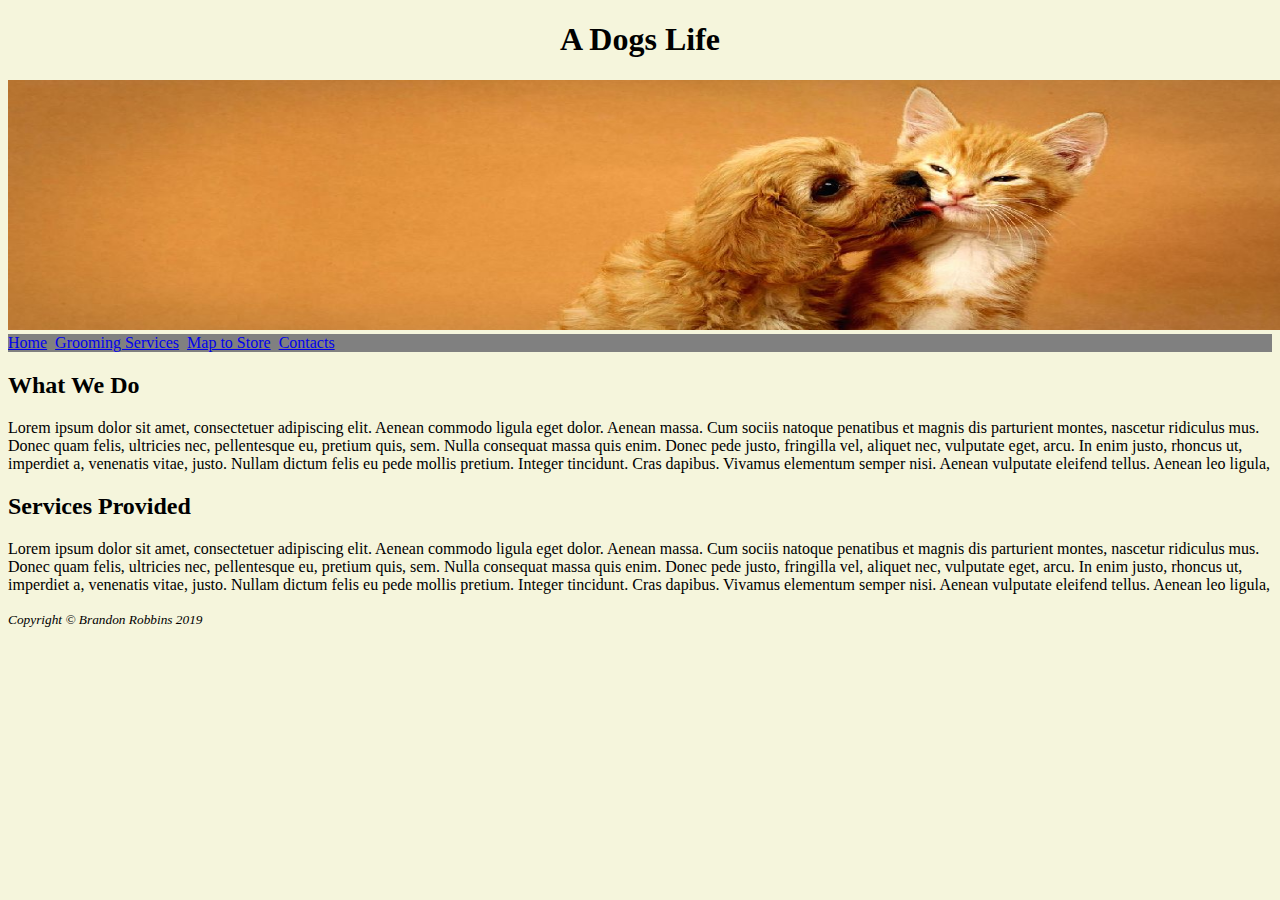
<file: index.html>
<!DOCTYPE html>
<html>
<head>
  <meta name="viewport" content="width=device-width, initial-scale=1.0">
<title>Gaming Hub</title>
<link rel = "stylesheet" href =  "dog.css"/>
</head>

<body>

<header>
<h1><b>A Dogs Life</b></h1>
<img src="dogbanner.jpg" height = "250"
width = "1350"></img>
</header>
<nav>
<div>
 <a href= "index.html">Home</a>&nbsp;
<a href= "Grooming.html">Grooming Services</a>&nbsp;
<a href="map.html">Map to Store</a>&nbsp;
<a href="contact.html">Contacts</a>
</div>
 </nav>
 <main>
  <h2> <b>What We Do</b></h2>
  <p>Lorem ipsum dolor sit amet, consectetuer adipiscing elit. Aenean commodo ligula eget dolor. Aenean massa. Cum sociis natoque penatibus et magnis dis parturient montes, nascetur ridiculus mus. Donec quam felis, ultricies nec, pellentesque eu, pretium quis, sem. Nulla consequat massa quis enim. Donec pede justo, fringilla vel, aliquet nec, vulputate eget, arcu. In enim justo, rhoncus ut, imperdiet a, venenatis vitae, justo. Nullam dictum felis eu pede mollis pretium. Integer tincidunt. Cras dapibus. Vivamus elementum semper nisi. Aenean vulputate eleifend tellus. Aenean leo ligula,</p>

<h2>
Services Provided</h2>
<p>
Lorem ipsum dolor sit amet, consectetuer adipiscing elit. Aenean commodo ligula eget dolor. Aenean massa. Cum sociis natoque penatibus et magnis dis parturient montes, nascetur ridiculus mus. Donec quam felis, ultricies nec, pellentesque eu, pretium quis, sem. Nulla consequat massa quis enim. Donec pede justo, fringilla vel, aliquet nec, vulputate eget, arcu. In enim justo, rhoncus ut, imperdiet a, venenatis vitae, justo. Nullam dictum felis eu pede mollis pretium. Integer tincidunt. Cras dapibus. Vivamus elementum semper nisi. Aenean vulputate eleifend tellus. Aenean leo ligula,
</p>

<footer>
<small><i> Copyright &copy; Brandon Robbins 2019</i></small>

</footer id = 'myid'>

</body>
</html>
</file>
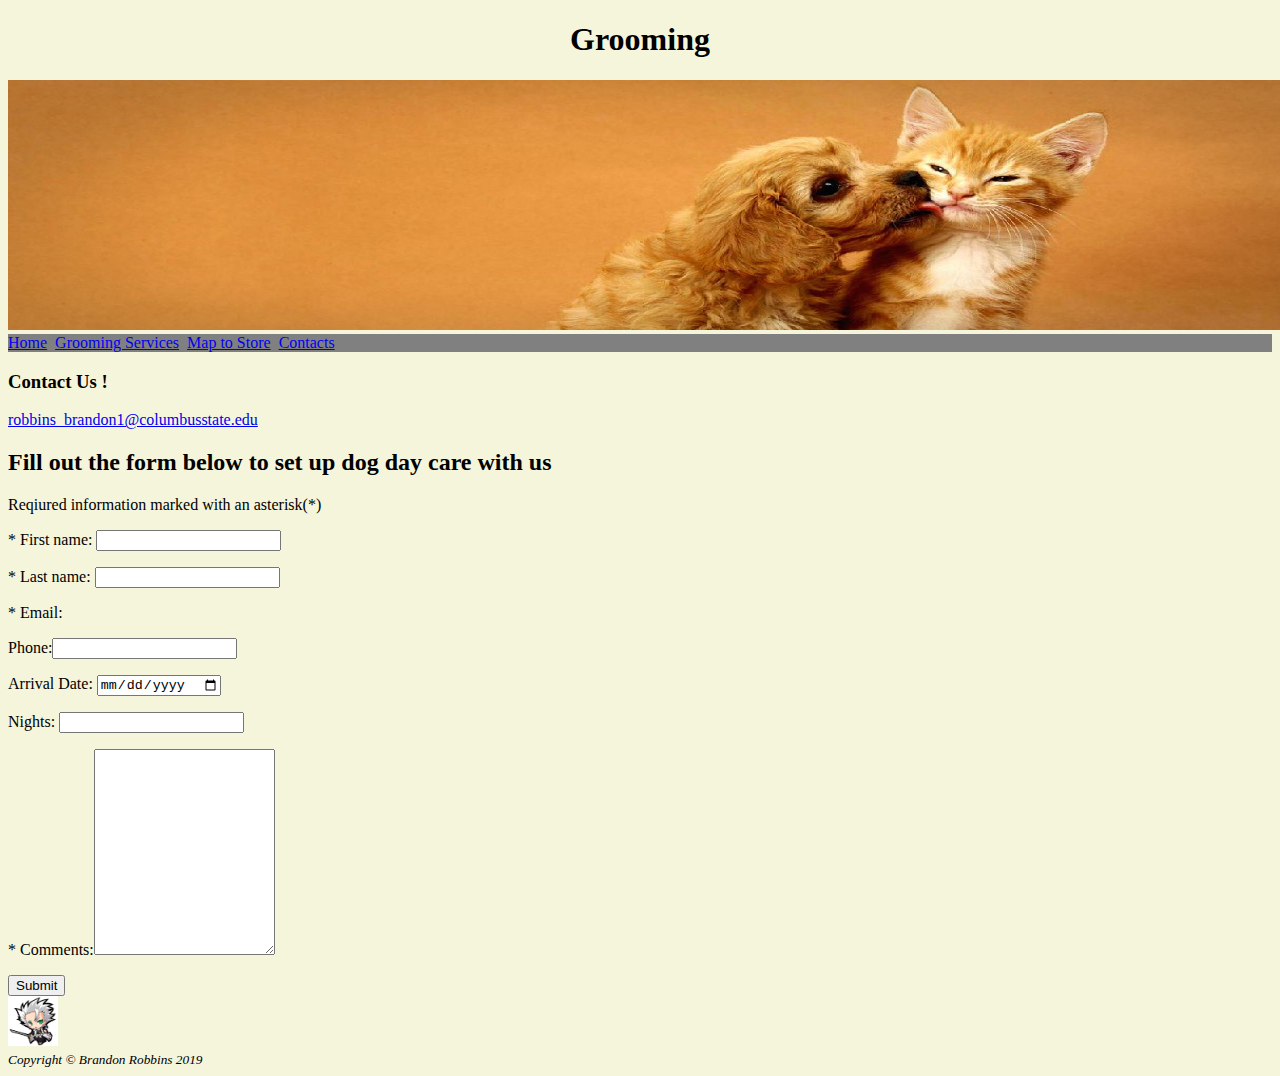
<file: contact.html>
<!DOCTYPE html>
<html>
<head>
  <meta name="viewport" content="width=device-width, initial-scale=1.0">
<title>Contact</title>
<script>
function validateForm() {
  var x = document.forms["myForm"]["fname"].value;
  if (x == "") {
    alert("Name must be filled out");
    return false;
  }
}
</script>
<link rel = "stylesheet" href = "dog.css"/>
<header>
<h1><b>Grooming </b></h1>
<img src="dogbanner.jpg" alt = "Anime Banner" height = "250"
width = "1350"></img>
</header>
<nav>
<div>
  <a href= "index.html">Home</a>&nbsp;
 <a href= "Grooming.html">Grooming Services</a>&nbsp;
 <a href="map.html">Map to Store</a>&nbsp;
 <a href="contact.html">Contacts</a>

</div>

</head>
<body>
<h3>  Contact Us ! </h3>
<p>
<a href= "mailto :robbins_brandon1@columbusstate.edu">robbins_brandon1@columbusstate.edu</a>
</p>

<h2> Fill out the form below to set up dog day care with us</h2>

<p> Reqiured information marked with an asterisk(*)</p>

  <form action="mailto:someone@example.com" onsubmit="return validateForm()">
    <p>
<label>
<span>&#42;</span>
First name: </label> <input type="text" name=" FirstName" value=""><br>
</p>

<p>
  <label>
<span>&#42;</span>
Last name: </label> <input type="text" name="LastName" value=""><br>
</p>

<p>
  <label>
<span>&#42;</span>
Email:</label<input type="text" name="email" value=><br>
</p>

<p>
  <label>
Phone:</label><input type="number" name="Phone" value=><br>
</p>

<p>
  <label>
  Arrival Date:</label> <input type="date" name="date" value=mm/dd/yyyy><br>
  </p>

<p>
  <label>
Nights:</label> <input type="number" name="nights" value=><br>
</p>
<p>
  <label>
<span>&#42;</span>
Comments:</label><textarea id="subject" name="subject" style="height:200px"></textarea>
</p>



<input type="submit" value="Submit">
</form>
<img src= "chibiboy.jpg" alt = "anime boy" height=" 50" width = "50"></img>

<footer>
<small><i> Copyright &copy; Brandon Robbins 2019</i></small>

</footer id = 'myid'>

</body>
</html>
</file>
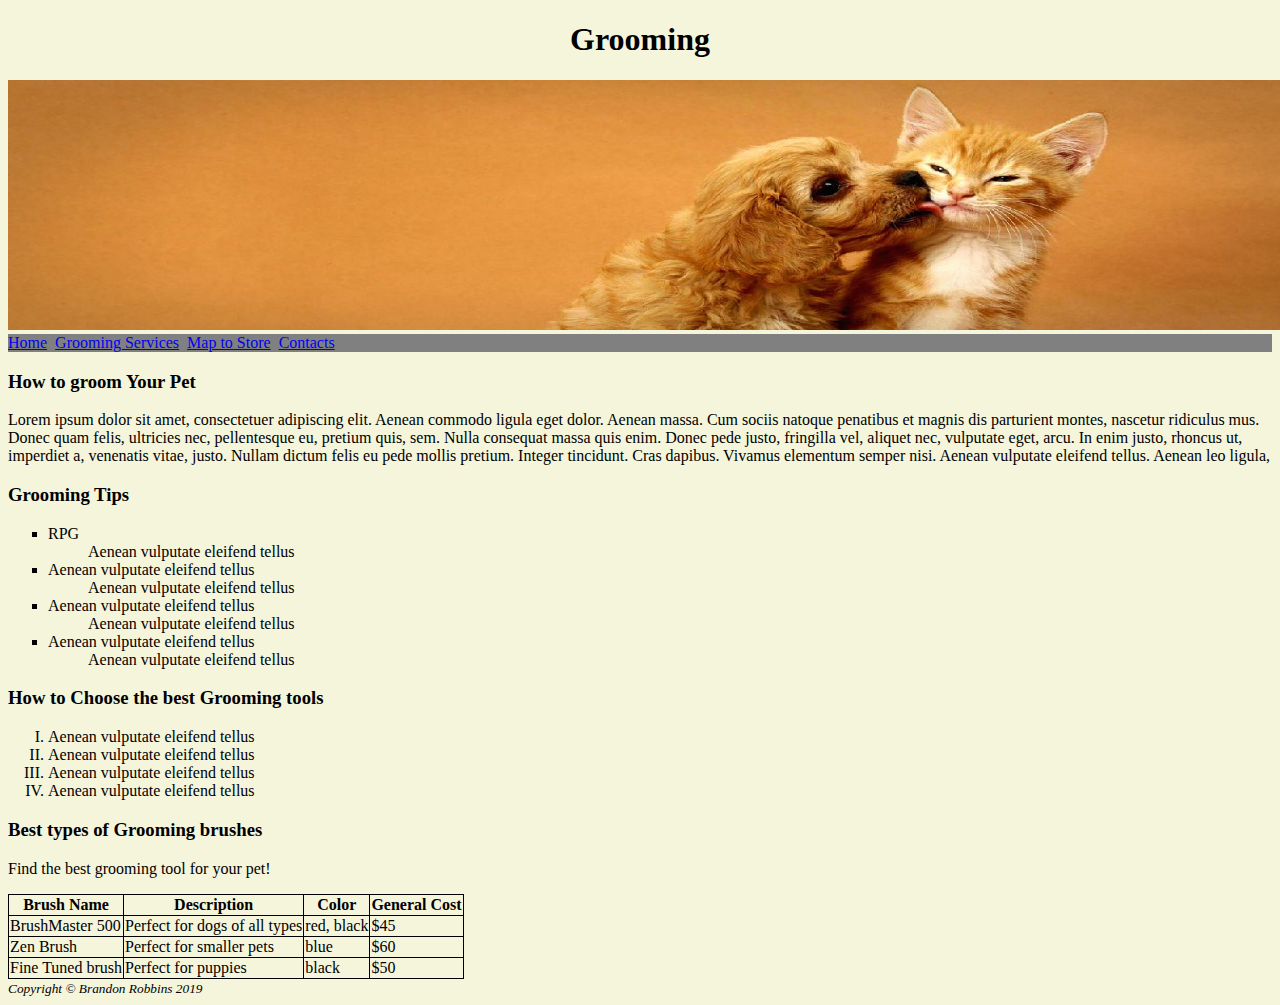
<file: Grooming.html>
<!DOCTYPE html>
<html>
<head>
  <meta name='viewport' content='width=device-width, initial-scale=1.0'>
  <script type='text/javascript'>if(window.shopActive){sellItemBuyNow('DEMO1');}</script>
  <noscript><a href="https://ecommerce.shopintegrator.com/ecommerce?ci=shopin090127&op=sibn&ID=DEMO1" target="sibn_DEMO1">
  <img src="https://ecommerce.shopintegrator.com/ecommerce.png?ci=shopin090127&op=sibn&ID=DEMO1" border="0"/></a></noscript>
<title>Grooming</title>
<link rel = "stylesheet" href = "dog.css"/>
<style>
table, th, td {
  border: 1px solid black;
  border-collapse: collapse;

}
</style>
</head>

<body class = "body">

<header>
<h1><b>Grooming </b></h1>
<img src="dogbanner.jpg" alt = "Anime Banner" height = "250"
width = "1350"></img>
</header>
<nav>
<div>
  <a href= "index.html">Home</a>&nbsp;
 <a href= "Grooming.html">Grooming Services</a>&nbsp;
 <a href="map.html">Map to Store</a>&nbsp;
 <a href="contact.html">Contacts</a>

</div>
 </nav>
 <main>
 <h3>
 <b>How to groom Your Pet</b>
 </h3>
 <p > Lorem ipsum dolor sit amet, consectetuer adipiscing elit. Aenean commodo ligula eget dolor. Aenean massa. Cum sociis natoque penatibus et magnis dis parturient montes, nascetur ridiculus mus. Donec quam felis, ultricies nec, pellentesque eu, pretium quis, sem. Nulla consequat massa quis enim. Donec pede justo, fringilla vel, aliquet nec, vulputate eget, arcu. In enim justo, rhoncus ut, imperdiet a, venenatis vitae, justo. Nullam dictum felis eu pede mollis pretium. Integer tincidunt. Cras dapibus. Vivamus elementum semper nisi. Aenean vulputate eleifend tellus. Aenean leo ligula,
 </p>
 <h3>
 Grooming Tips
 </h3>
 <dl>
 <ul class = "b">
 <dt><li>RPG</li></dt>
 <dd>  Aenean vulputate eleifend tellus</dd>
<dt> <li> Aenean vulputate eleifend tellus</li></dt>
<dd>  Aenean vulputate eleifend tellus</dd>
 <dt><li> Aenean vulputate eleifend tellus</li></dt>
 <dd>  Aenean vulputate eleifend tellus
 <dt><li> Aenean vulputate eleifend tellus</li></dt>
 <dd>  Aenean vulputate eleifend tellus</dd>

 </ul>
 </dl>
<h3>
<b> How to Choose the best Grooming tools</b>

</h3>
<ol class = "c">
<li> Aenean vulputate eleifend tellus</li>
<li> Aenean vulputate eleifend tellus</li>
<li> Aenean vulputate eleifend tellus</li>
<li> Aenean vulputate eleifend tellus</li>
</ol>

<h3>Best types of Grooming brushes </h3>

<p>Find the best grooming tool for your pet!</p>

<table>
  <tr>
    <th>Brush Name</th>
    <th colspan="1">Description</th>
    <th> Color</th>
    <th> General Cost</th>
  </tr>
  <tr >
    <td>BrushMaster 500</td>
    <td>Perfect for dogs of all types</td>
    <td>red, black</td>
    <td> $45</td>
  </tr>
  <tr>
  	<td>Zen Brush</td>
    <td>Perfect for smaller pets </td>
    <td>blue</td>
    <td> $60</td>
  </tr>
   <tr>
  	<td>Fine Tuned brush</td>
    <td>Perfect for puppies</td>
    <td>black</td>
    <td> $50</td>
  </tr>
</table>



</main>
<footer>
<small><i> Copyright &copy; Brandon Robbins 2019</i></small>

</footer>

</body>
</file>
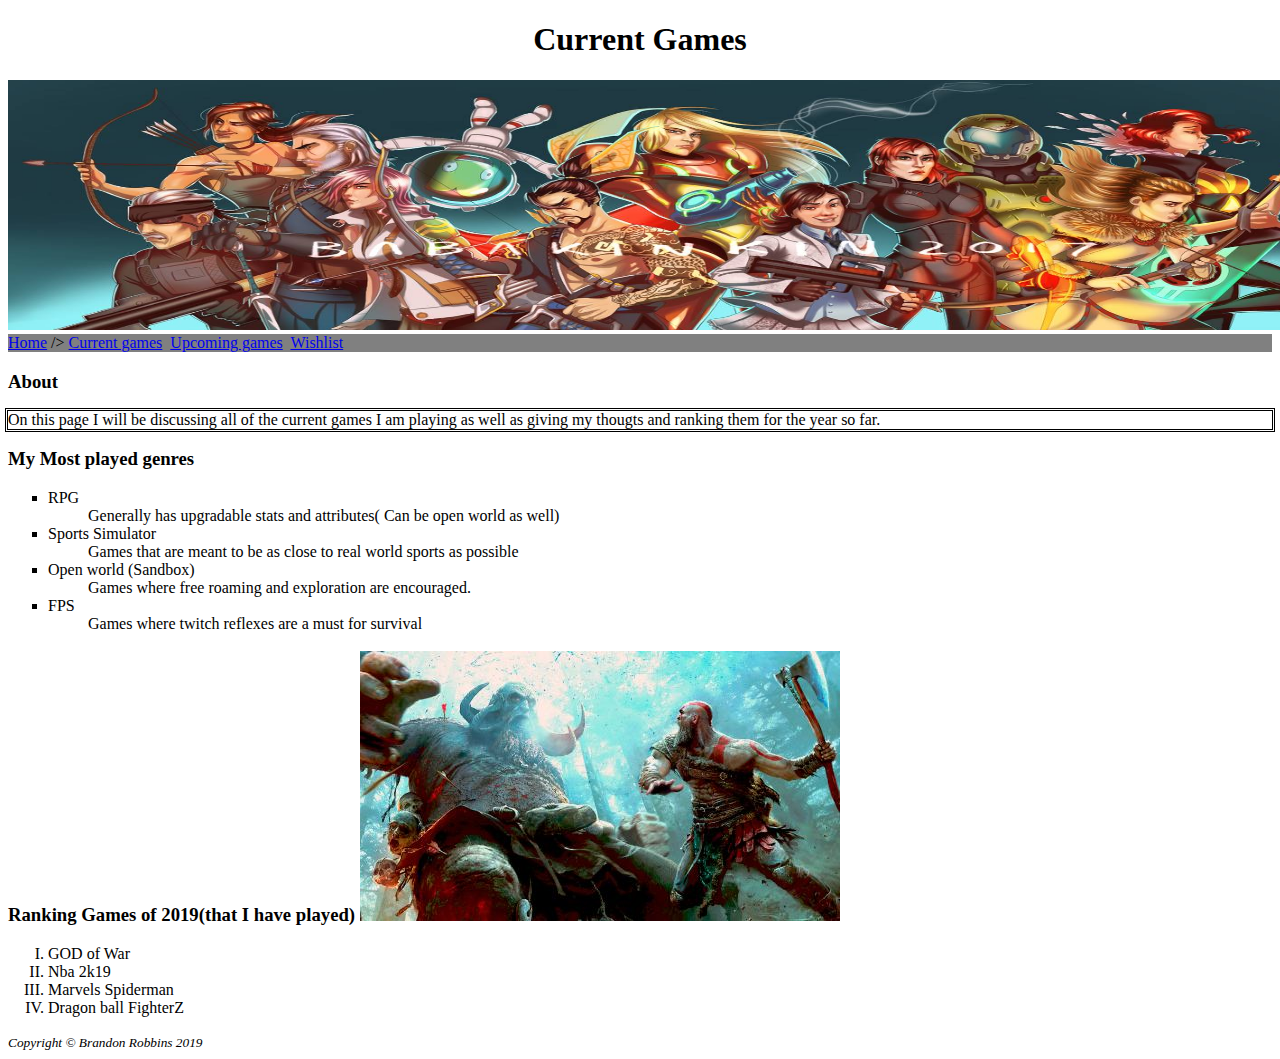
<file: Lab2.html>
<!DOCTYPE html>
<html>
<head>
<title>Current Games</title>
<link rel = "stylesheet" href = "style.css"/>
</head>

<body class = "body">

<header>
<h1><b>Current Games </b></h1>
<img src="vgbanner.jpg" alt = "Anime Banner" height = "250"
width = "1350"></img>
</header>
<nav>
<div>
 <a href= "index.html">Home</a>&nbsp;/>
<a href= "Lab2.html">Current games</a>&nbsp;
<a href="Lab2.html">Upcoming games</a>&nbsp;
<a href="Lab2.html">Wishlist</a>
</div>
 </nav>
 <main>
 <h3>
 <b>About</b>
 </h3>
 <p class = "double"> On this page I will be discussing all of the current games I am playing
 as well as giving my thougts and ranking them for the year so far.
 </p>
 <h3>
 My Most played genres
 </h3>
 <dl>
 <ul class = "b">
 <dt><li>RPG</li></dt>
 <dd> Generally has upgradable stats and attributes( Can be open world as well)</dd>
<dt> <li>Sports Simulator</li></dt>
<dd> Games that are meant to be as close to real world sports as possible</dd>
 <dt><li>Open world (Sandbox)</li></dt>
 <dd> Games where free roaming and exploration are encouraged.
 <dt><li>FPS</li></dt>
 <dd> Games where twitch reflexes are a must for survival</dd>

 </ul>
 </dl>
<h3>
<b> Ranking Games of 2019(that I have played)</b>
<a href="https://www.gamesradar.com/god-of-war-review/"><img src ="godofwar.jpg" alt= "god of war"
  ></a></img>
</h3>
<ol class = "c">
<li>GOD of War</li>
<li>Nba 2k19</li>
<li>Marvels Spiderman</li>
<li>Dragon ball FighterZ</li>
</ol>



</main>
<footer>
<small><i> Copyright &copy; Brandon Robbins 2019</i></small>

</footer>

</body>
</file>
<file: dog.css>
body {
  background-color: beige
}

h1 {
  color: black;
  text-align: center;
}

div{background-color: grey}

p {
  font-family: verdana;
}
p {outline-color:black;}

p.dotted {outline-style: dotted;}
p.dashed {outline-style: dashed;}
p.solid {outline-style: solid;}
p.double {outline-style: double;}
p.groove {outline-style: groove;}
p.ridge {outline-style: ridge;}
p.inset {outline-style: inset;}
p.outset {outline-style: outset;}

ul.a {
  list-style-type: circle;
}

ul.b {
  list-style-type: square;
}

ol.c {
  list-style-type: upper-roman;
}

ol.d {
  list-style-type: lower-alpha;
}

myclass{
    color: blue;
    background:navy;

}
 #myid{
     font-size: 0.7;
     color: beige;


 }
 @media only screen and (max-width: 600px) {
   body {
     background-color: grey;
   }
 @media screen and (max-width: 600px) {
     .topnav a {
       float: none;
       width: 100%;
     }

table, th, td {
  border: 1px solid Lightblue;
  border-collapse: collapse;

}

form  { display: table;      }

 label { display: table-cell; }
 input { display: table-cell; }
</file>
<file: style.css>
body {
  background-color: white
}

h1 {
  color: black;
  text-align: center;
}

div{background-color: grey}

p {
  font-family: verdana;
}
p {outline-color:black;}

p.dotted {outline-style: dotted;}
p.dashed {outline-style: dashed;}
p.solid {outline-style: solid;}
p.double {outline-style: double;}
p.groove {outline-style: groove;}
p.ridge {outline-style: ridge;}
p.inset {outline-style: inset;}
p.outset {outline-style: outset;}

ul.a {
  list-style-type: circle;
}

ul.b {
  list-style-type: square;
}

ol.c {
  list-style-type: upper-roman;
}

ol.d {
  list-style-type: lower-alpha;
}

myclass{
    color: blue;
    background:navy;

}
 #myid{
     font-size: 0.7;
     color: beige;


 }
</file>
